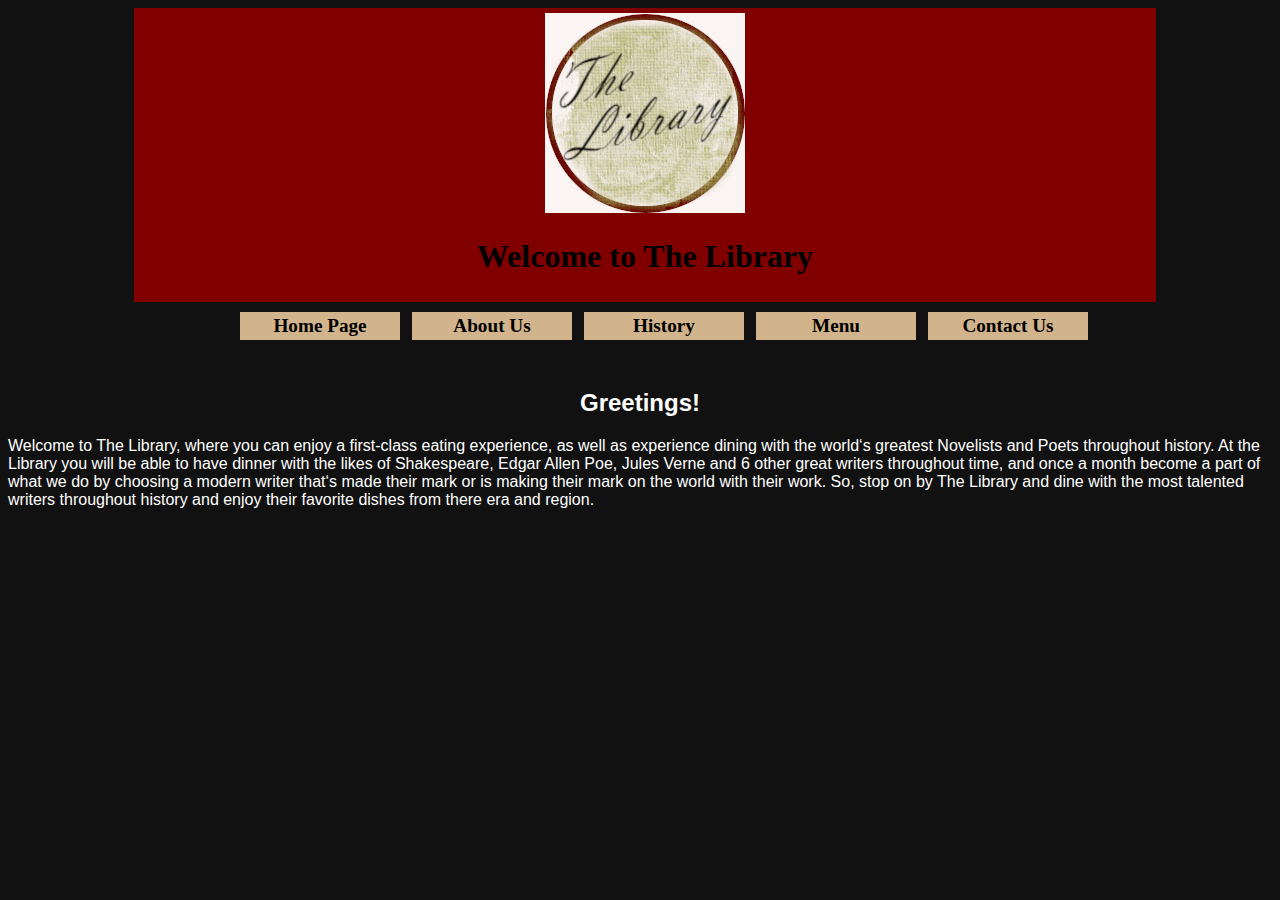
<file: index.html>
<!doctype html>
<html lang="en">

<head>
    <title>The Library - Home Page</title>
    <link rel="stylesheet" type="text/css" href="style.css">

</head>

<body>

<header style="text-align:center;">
    <img src="images/logo.gif" alt="The Library" width="200" height="200">
    <h1>Welcome to The Library</h1>
</header>
<nav>
    <ul>
        <li><a href="index.html">Home Page</a></li>
        <li><a href="aboutus.html">About Us</a></li>
        <li><a href="history.html">History</a></li>
        <li><a href="menu.html">Menu</a></li>
        <li><a href="contactus.html">Contact Us</a></li>
    </ul>
</nav>
<main>
    <h2>Greetings!</h2>
    <p>Welcome to The Library, where you can enjoy a first-class eating experience, as well as experience dining with
        the world&lsquo;s greatest Novelists and Poets throughout history. At the Library you will be able to have dinner with the likes
        of Shakespeare, Edgar Allen Poe, Jules Verne and 6 other great writers throughout time, and once a month become a part of
        what we do by choosing a modern writer that&lsquo;s made their mark or is making their mark on the world with their work.
        So, stop on by The Library and dine with the most talented writers throughout history and enjoy their favorite dishes
        from there era and region.</p>
</main>
<footer></footer>
</body>
</html>
</file>
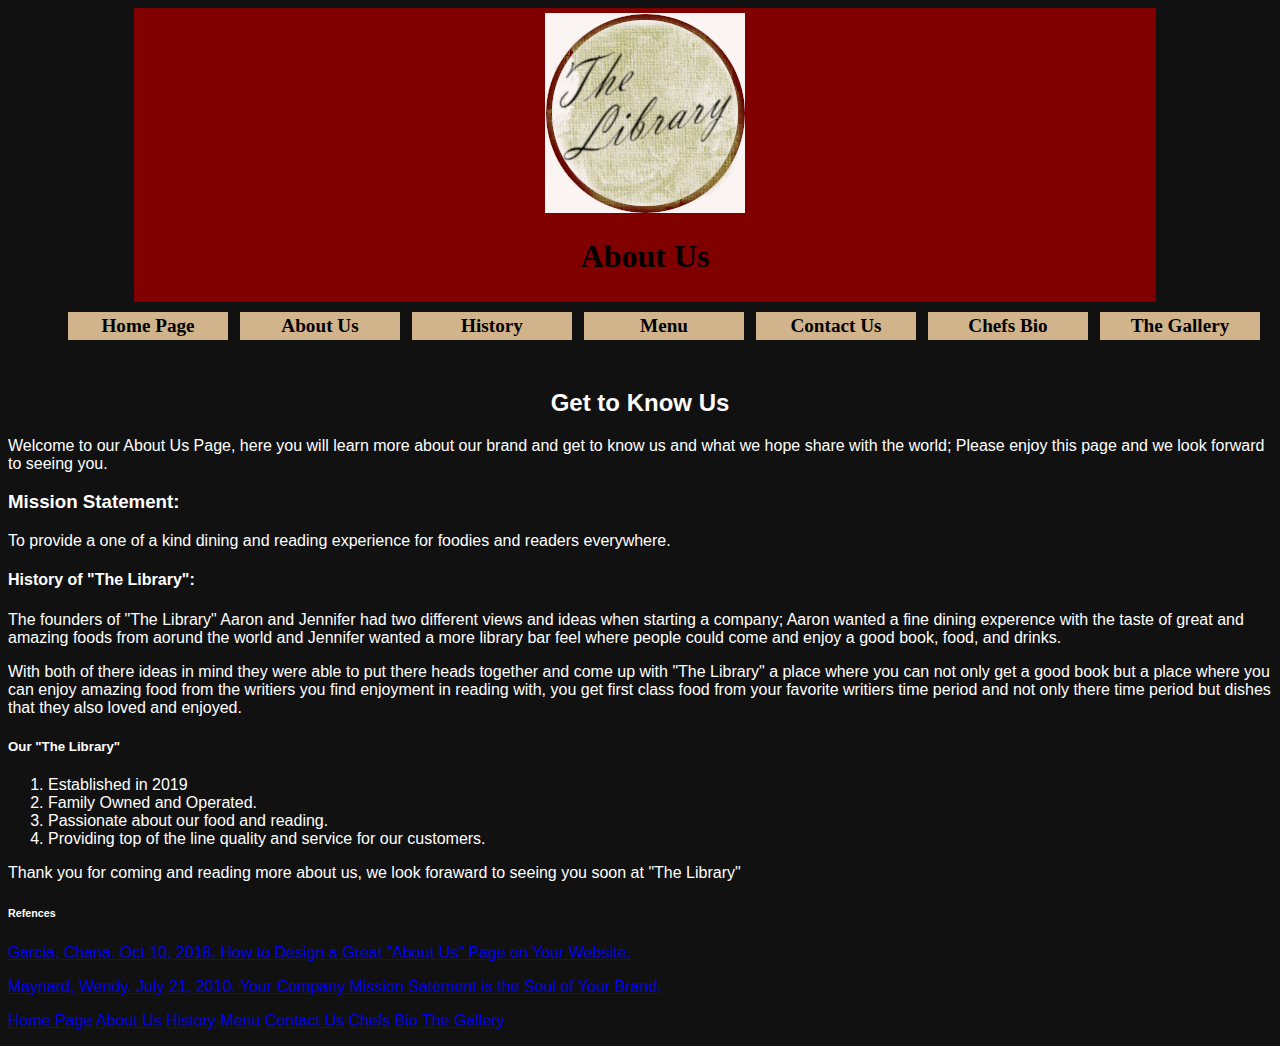
<file: aboutus.html>
<!doctype html>
<html lang="en">

<head>
    <title>The Library - About Us</title>
    <link rel="stylesheet" type="text/css" href="style.css">
    <meta charset="UTF-8">

</head>

<body>

<header style="text-align:center;">
    <img src="images/logo.gif" alt="The Library" width="200" height="200">
    <h1>About Us</h1>
</header>

<nav>
    <ul>
        <li><a href="index.html">Home Page</a></li>
        <li><a href="aboutus.html">About Us</a></li>
        <li><a href="history.html">History</a></li>
        <li><a href="menu.html">Menu</a></li>
        <li><a href="contactus.html">Contact Us</a></li>
        <li><a href="chefspage.html">Chefs Bio</a></li>
        <li><a href="gallery.html">The Gallery</a></li>
    </ul>
</nav>

<main>
    <h2>Get to Know Us</h2>
    <p>Welcome to our About Us Page, here you will learn more about our brand and get to know us and what we hope share with the world;
        Please enjoy this page and we look forward to seeing you.</p>
    <p></p>
    <h3>Mission Statement:</h3>
    <p>To provide a one of a kind dining and reading experience for foodies and readers everywhere.</p>
    <p></p>
    <h4> History of "The Library":</h4>
    <p>The founders of "The Library" Aaron and Jennifer had two different views and ideas when starting a company; Aaron wanted
        a fine dining experence with the taste of great and amazing foods from aorund the world and Jennifer wanted a
        more library bar feel where people could come and enjoy a good book, food, and drinks.</p>
    <p>With both of there ideas in mind they were able to put there heads together and come up with "The Library" a place
        where you can not only get a good book but a place where you can enjoy amazing food from the writiers you find enjoyment
        in reading with, you get first class food from your favorite writiers time period and not only there time period but dishes
        that they also loved and enjoyed.</p>
    <p></p>
    <h5>Our "The Library"</h5>
    <ol type="1">
        <li> Established in 2019</li>
        <li>Family Owned and Operated.</li>
        <li>Passionate about our food and reading.</li>
        <li>Providing top of the line quality and service for our customers.</li>
    </ol>

    Thank you for coming and reading more about us, we look foraward to seeing you soon at "The Library"
    <p></p>

    <h6>Refences</h6>
    <P> <a href="https://www.inc.com/guides/2010/10/how-to-design-a-great-about-us-page.html">
        Garcia, Chana. Oct 10, 2018. How to Design a Great "About Us" Page on Your Website.</a></P>

        <p><a href="https://www.kinesisinc.com/how-to-write-a-powerful-mission-statement/">
            Maynard, Wendy. July 21, 2010. Your Company Mission Satement is the Soul of Your Brand.</a>
        </p>

</main>

<footer>
    <p>
        <a href="index.html">Home Page</a>  <a href="aboutus.html">About Us</a> <a href="history.html">History</a>
        <a href="menu.html">Menu</a> <a href="contactus.html">Contact Us</a> <a href="chefspage.html">Chefs Bio</a>
        <a href="gallery.html">The Gallery</a>
    </p>
</footer>

</body>

</html>
</file>
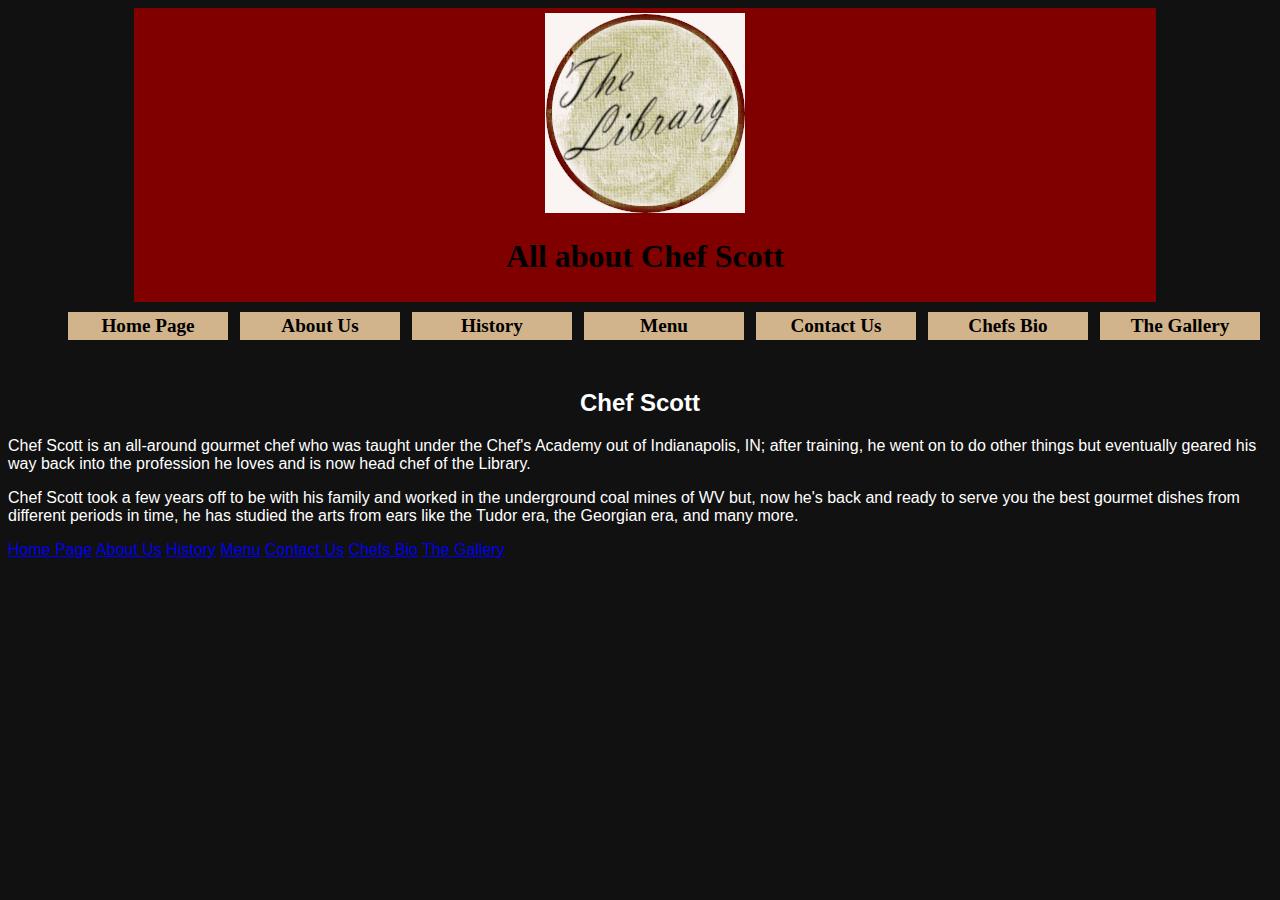
<file: chefspage.html>
<!doctype html>
<html lang="en">
<head>
    <title>The Library - Chef's Bio</title>
    <link rel="stylesheet" type="text/css" href="style.css">
    <meta charset="UTF-8">
</head>

<body>
<header>
    <img src="images/logo.gif" alt="The Library" width="200" height="200">
    <h1>All about Chef Scott</h1>
</header>
<nav>
    <ul>
        <li><a href="index.html">Home Page</a></li>
        <li><a href="aboutus.html">About Us</a></li>
        <li><a href="history.html">History</a></li>
        <li><a href="menu.html">Menu</a></li>
        <li><a href="contactus.html">Contact Us</a></li>
        <li><a href="chefspage.html">Chefs Bio</a></li>
        <li><a href="gallery.html">The Gallery</a></li>
    </ul>

</nav>
<main>
    <h2>Chef Scott</h2>
    <p>
        Chef Scott is an all-around gourmet chef who was taught under the Chef's Academy out of Indianapolis, IN;
        after training, he went on to do other things but eventually geared his way back into the profession he loves and is now head chef
        of the Library.
    </p>
    <p>
        Chef Scott took a few years off to be with his family and worked in the underground coal mines of WV but, now he's back and ready to serve
        you the best gourmet dishes from different periods in time, he has studied the arts from ears like the Tudor era, the Georgian era,
        and many more.
    </p>
</main>
<footer>
    <p>
        <a href="index.html">Home Page</a>  <a href="aboutus.html">About Us</a> <a href="history.html">History</a>
        <a href="menu.html">Menu</a> <a href="contactus.html">Contact Us</a> <a href="chefspage.html">Chefs Bio</a>
        <a href="gallery.html">The Gallery</a>
    </p>
</footer>
</body>
</html>
</file>
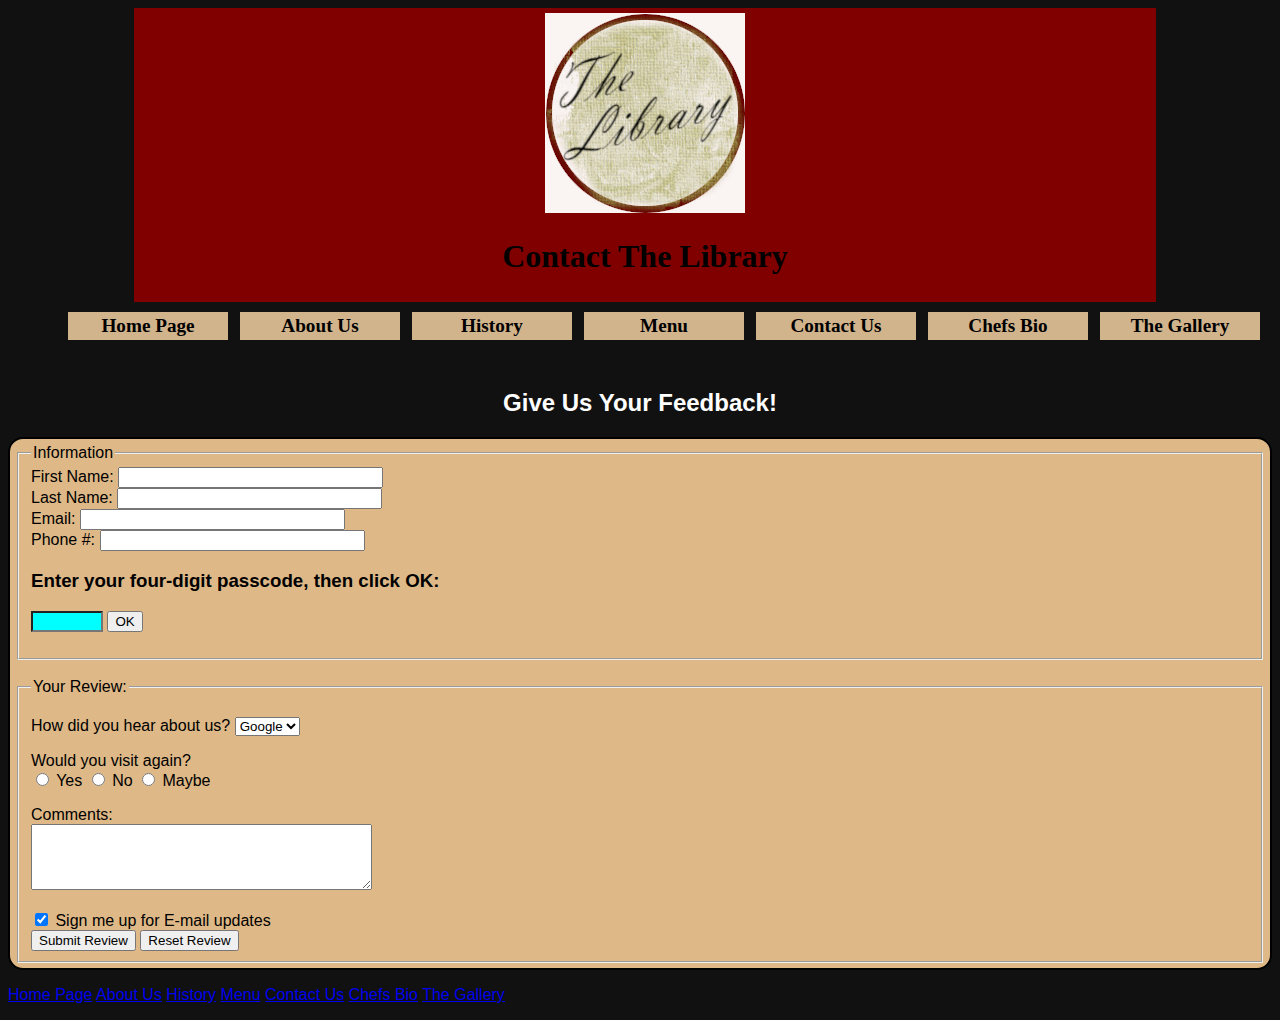
<file: contactus.html>
<!doctype html>
<html lang="en">
<head>
<title>The Library-Contact Us</title>
 <link rel="stylesheet" type="text/css" href="style.css">
 <meta charset="UTF-8">
</head>

<body>
<header>
 <img src="images/logo.gif" alt="The Library" width="200" height="200">
 <h1>Contact The Library</h1>
 </header>
<nav>
 <ul>
  <li><a href="index.html">Home Page</a></li>
  <li><a href="aboutus.html">About Us</a></li>
  <li><a href="history.html">History</a></li>
  <li><a href="menu.html">Menu</a></li>
  <li><a href="contactus.html">Contact Us</a></li>
     <li><a href="chefspage.html">Chefs Bio</a></li>
     <li><a href="gallery.html">The Gallery</a></li>

 </ul>
</nav>
<main>
 <h2>Give Us Your Feedback!</h2>
 <form autocomplete="on" action="" method="post">
 <fieldset>
  <legend>
   Information
  </legend>
  <label>
   First Name:
   <input type="text" name="firstname" required size="30" maxlength="100">
  </label>
  <br/>
  <label>
   Last Name:
   <input type="text" name="lastname" required size="30" maxlength="100">
  </label>
  <br/>
  <label>
   Email:
   <input type="email" name="email" required autocomplete="off" size="30" maxlength="100">
  </label>
  <br/>
  <label>
   Phone #:
   <input type="tel" name="telephone" required size="30"/>
  </label>
  <br/>

  <h3>
   Enter your four-digit passcode, then click OK:
  </h3>
  <label for="id1"></label><input id="id1" type="number" min="1000" max="9999">
  <button onclick="myFunction()">OK</button>
  <p id="passcode">
  </p>

  <script>
   function myFunction(){
    var inpObj = document.getElementById("id1");
    if (inpObj.checkValidity()===false) {
     document.getElementById("passcode").innerHTML = inpObj.validationMessage;
    } else{
     document.getElementById("passcode").innerHTML = "Passcode Valid";
    }
   }
  </script>
 </fieldset>
  <br/>
  <fieldset>
   <legend>
    Your Review:
   </legend>
   <p>
    <label for="hear-about">
     How did you hear about us?
    </label>
    <select name="referrer" id="hear-about">
     <option value="google">Google</option>
     <option value="friend">Friend</option>
     <option value="advert">Advert</option>
     <option value="other">Other</option>
    </select>
   </p>
   <p>
    Would you visit again?
    <br />
    <label>
     <input type="radio" name="rating" value="yes"/>
     Yes
    </label>
    <label>
     <input type="radio" name="rating" value="no"/>
     No
    </label>
    <label>
     <input type="radio" name="rating" value="maybe"/>
     Maybe
    </label>
   </p>
   <p>
    <label for="comments">
     Comments:
    </label>
    <br/>
    <textarea rows="4" cols="40" id="comments">
    </textarea>
   </p>
   <label>
    <input type="checkbox" name="subscribe" checked="checked"/>
    Sign me up for E-mail updates
   </label>
   <br/>
   <input type="submit" value="Submit Review" />
   <input type="reset" value="Reset Review"/>
  </fieldset>
 </form>
</main>
<footer>
 <p>
  <a href="index.html">Home Page</a>  <a href="aboutus.html">About Us</a> <a href="history.html">History</a>
  <a href="menu.html">Menu</a> <a href="contactus.html">Contact Us</a> <a href="chefspage.html">Chefs Bio</a>
  <a href="gallery.html">The Gallery</a>
 </p>
</footer>
</body>
</html>
</file>
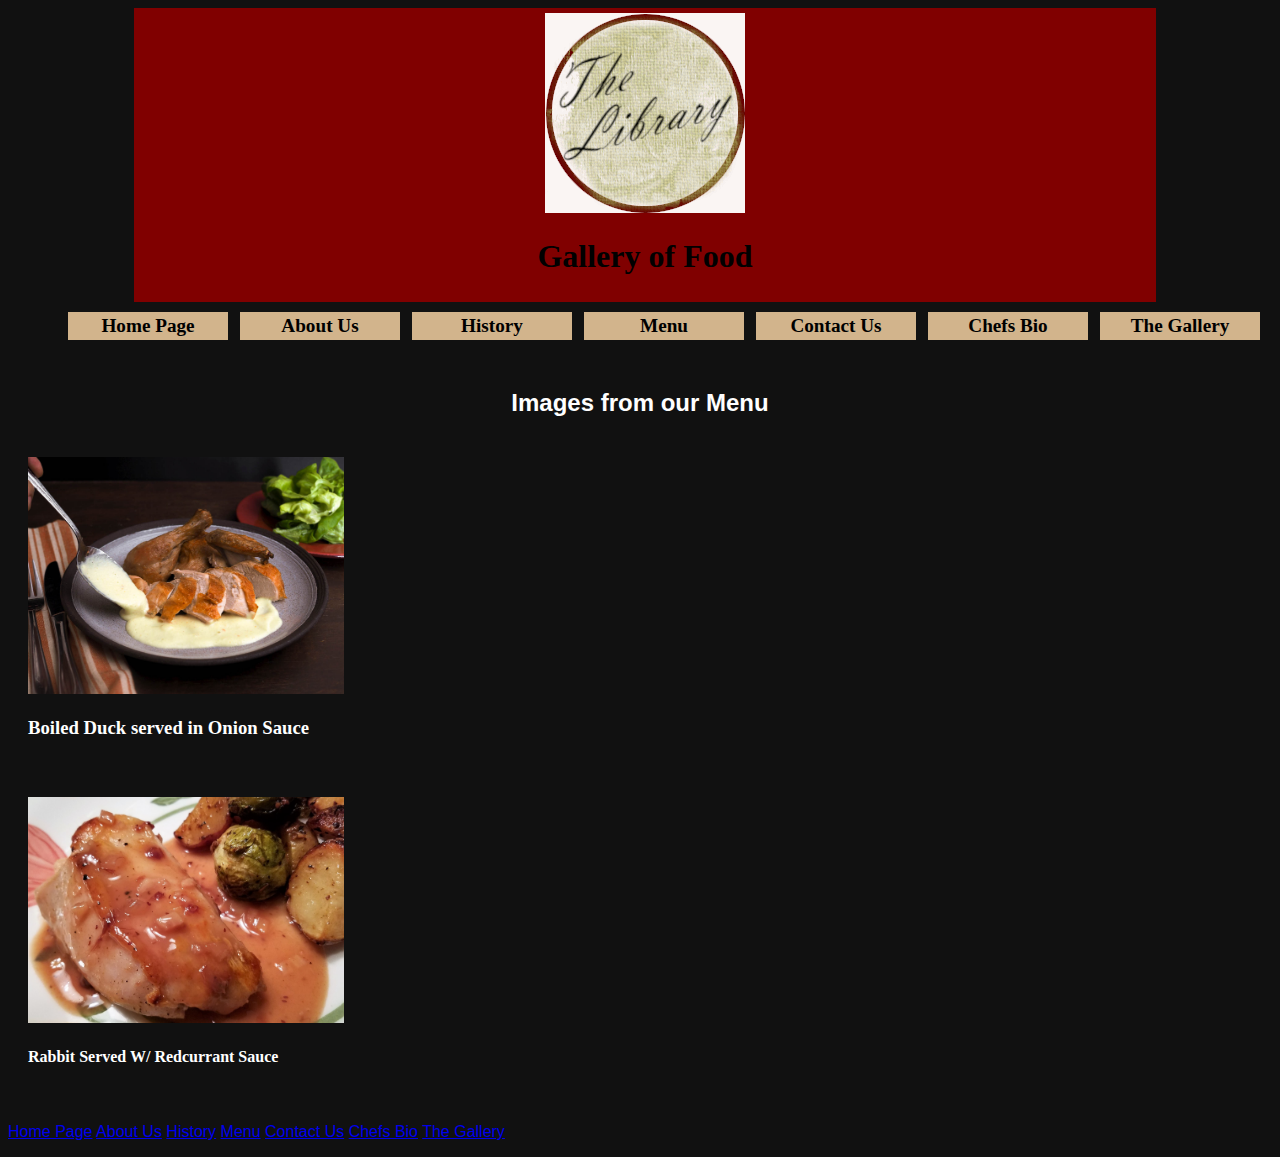
<file: gallery.html>
<!doctype html>
<html lang="en">
<head>
    <title>The Library - Gallery</title>
    <link rel="stylesheet" type="text/css" href="style.css">
    <meta charset="UTF-8">

<body>
<header>
    <img src="images/logo.gif" alt="The Library" width="200" height="200">
    <h1>Gallery of Food</h1>
</header>
<nav>
    <ul>
        <li><a href="index.html">Home Page</a></li>
        <li><a href="aboutus.html">About Us</a></li>
        <li><a href="history.html">History</a></li>
        <li><a href="menu.html">Menu</a></li>
        <li><a href="contactus.html">Contact Us</a></li>
        <li><a href="chefspage.html">Chefs Bio</a></li>
        <li><a href="gallery.html">The Gallery</a></li>
    </ul>
</nav>
<main>
<h2>Images from our Menu</h2>
   <div class="imgList">
       <div class="imgContainer">
           <img src="images/BD.jpg" alt="Boiled Duck" width="50%">
           <h3>Boiled Duck served in Onion Sauce</h3>
       </div>
       <div class="imgContainer">
           <img src="images/rabbit.jpg" alt="Rabbit Redcurrant" width="50%">
           <h4>Rabbit Served W/ Redcurrant Sauce</h4>
       </div>
   </div>

</main>
<footer>
    <p>
        <a href="index.html">Home Page</a>  <a href="aboutus.html">About Us</a> <a href="history.html">History</a>
        <a href="menu.html">Menu</a> <a href="contactus.html">Contact Us</a> <a href="chefspage.html">Chefs Bio</a>
        <a href="gallery.html">The Gallery</a>
    </p>
</footer>
</body>
</html>
</file>
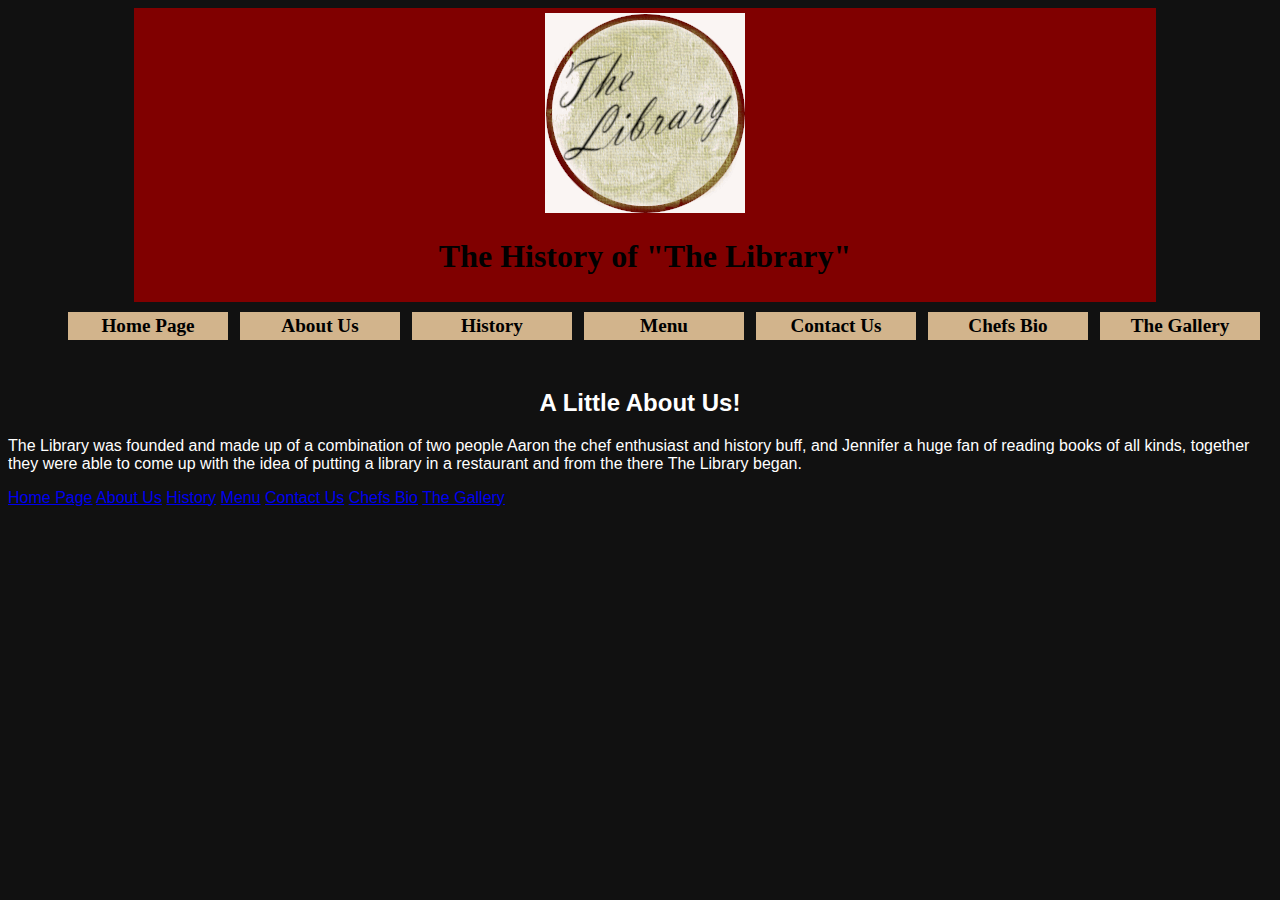
<file: history.html>
<!doctype html>
<html lang="en">
<head>
    <title>The Library-History</title>
    <link rel="stylesheet" type="text/css" href="style.css">
    <meta charset="UTF-8">

</head>

<body>
<header>
    <img src="images/logo.gif" alt="The Library" width="200" height="200">
    <h1>The History of "The Library"</h1>
</header>
<nav>
    <ul>
        <li><a href="index.html">Home Page</a></li>
        <li><a href="aboutus.html">About Us</a></li>
        <li><a href="history.html">History</a></li>
        <li><a href="menu.html">Menu</a></li>
        <li><a href="contactus.html">Contact Us</a></li>
        <li><a href="chefspage.html">Chefs Bio</a></li>
        <li><a href="gallery.html">The Gallery</a></li>
    </ul>
</nav>
<main>
    <h2>A Little About Us!</h2>
    <p>The Library was founded and made up of a combination of two people Aaron the chef enthusiast and history buff, and Jennifer
    a huge fan of reading books of all kinds, together they were able to come up with the idea of putting a library in a restaurant and from the there The Library began.
    </p>
</main>
<footer>
    <p>
        <a href="index.html">Home Page</a>  <a href="aboutus.html">About Us</a> <a href="history.html">History</a>
        <a href="menu.html">Menu</a> <a href="contactus.html">Contact Us</a> <a href="chefspage.html">Chefs Bio</a>
        <a href="gallery.html">The Gallery</a>
    </p>
</footer>
</body>
</html>
</file>
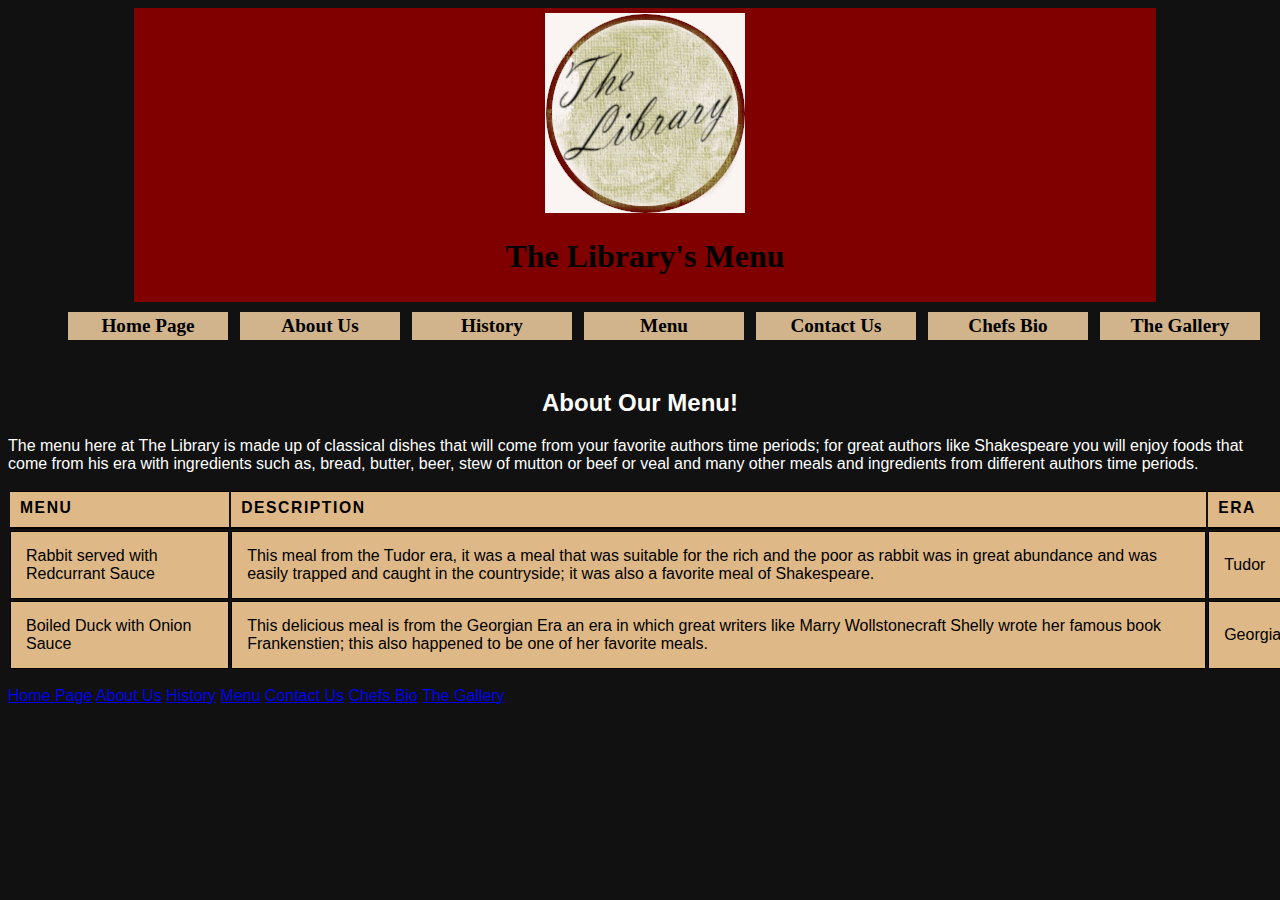
<file: menu.html>
<!doctype html>
<html lang="en">
<head>
    <title>The Library-Menu</title>
    <link rel="stylesheet" type="text/css" href="style.css">
    <meta charset="UTF-8">

</head>

<body>
<header>
    <img src="images/logo.gif" alt="The Library" width="200" height="200">
    <h1>The Library's Menu</h1>
</header>
<nav>
    <ul>
        <li><a href="index.html">Home Page</a></li>
        <li><a href="aboutus.html">About Us</a></li>
        <li><a href="history.html">History</a></li>
        <li><a href="menu.html">Menu</a></li>
        <li><a href="contactus.html">Contact Us</a></li>
        <li><a href="chefspage.html">Chefs Bio</a></li>
        <li><a href="gallery.html">The Gallery</a></li>
    </ul>

</nav>
<main>
    <h2>About Our Menu!</h2>
    <p>The menu here at The Library is made up of classical dishes that will come from your favorite authors time periods; for great authors
    like Shakespeare you will enjoy foods that come from his era with ingredients such as, bread, butter, beer, stew of mutton or beef or veal
    and many other meals and ingredients from different authors time periods.</p>

    <table class="one">
        <tr class="color1">
            <th>Menu</th>
            <th colspan="2">Description</th>
            <th>Era</th>
        </tr>
        <tr class="color2">
            <td>Rabbit served with Redcurrant Sauce</td>
            <td colspan="2">This meal from the Tudor era, it was a meal that was suitable for the rich and the
                poor as rabbit was in great abundance and was easily trapped and caught in the countryside; it was also a
                favorite meal of Shakespeare.</td>
            <td>Tudor</td>
        </tr>
        <tr class="color3">
            <td> Boiled Duck with Onion Sauce</td>
            <td colspan="2">This delicious meal is from the Georgian Era an era in which
            great writers like Marry Wollstonecraft Shelly wrote her famous book Frankenstien;
            this also happened to be one of her favorite meals.</td>
            <td>Georgian</td>
        </tr>
    </table>
</main>
<footer>
    <p>
        <a href="index.html">Home Page</a>  <a href="aboutus.html">About Us</a> <a href="history.html">History</a>
        <a href="menu.html">Menu</a> <a href="contactus.html">Contact Us</a> <a href="chefspage.html">Chefs Bio</a>
        <a href="gallery.html">The Gallery</a>
    </p>
</footer>
</body>
</html>
</file>
<file: style.css>
@charset"utf-8";
Body{
    background-color: #111111;
    font-family: Arial, Tahoma, SansSerif, "Aston Script";
    color: #000000;
}

h1{
    color: #000000;
    font-family: "Aston Script";
}

h2{
    text-align: center;
    color: #ffffff;
}

header{
    background-color: maroon;
    color: #ffffff;
    text-align: center;
    padding: 5px;
    width: 80%;
    margin-left: 10%
}

#container{
    width: 100%;
}

nav {
    color: #000000;
    padding: 5px;
    padding-bottom: 20px;
    width: 100%;
    margin:auto;
    font-weight: bold;
    border-radius: 0;
    text-align: center;
}

nav ul{
    display: inline-block;
    text-align: center;
    list-style:none;
    margin:auto;
}

nav ul li{
    float: left;
    padding: 5px;
}

nav ul li a:link, nav ul li a:visited{
    display: block;
    width: 150px;
    margin-right: 2px;
    color: #000000;
    padding: 3px 5px 3px 5px;
    background-color: #d2b48c;
    text-decoration: none;
    font-family: "Aston Script";
    font-size: larger;
}

nav ul li a:hover{
    color: #111111;
    background-color: maroon;
}

main{
    font-family: Arial, Tahoma, SansSerif;
    color: #ffffff;}
table{
    width: 1300px;
    color: #000000;
}
th, td {
    padding: 7px 10px 10px 10px;}
th {
    text-transform: uppercase;
    letter-spacing: 0.1em;
    font-size: 98%;
    border-bottom: 2px solid #000000;
    border-top: 1px solid #000000;
    text-align: left;}

td {
    border: 1px solid #000000;
    padding: 15px;}

.one {
    empty-cells: hide;}
.color1 {
    background-color: #deb887;
}

.color2 {
    background-color: #deb887;
}

.color3 {
    background-color: #deb887;
}

form{
    Background-color: #deb887;
    padding:5px 5px 5px 5px;
    border-top: 2px solid#000000;
    border-bottom: 2px solid#000000;
    border-left: 2px solid#000000;
    border-right: 2px solid#000000;
    border-radius: 15px;
    color: #000000;
}

input[type=number]{
    background-color: aqua;
}
 div {
     font-family: "Aston Script";

 }

.imgList {
    width:100%;
    Height:auto;
}

.imgContainer {
    padding: 20px;
    width:50%;
}
</file>
